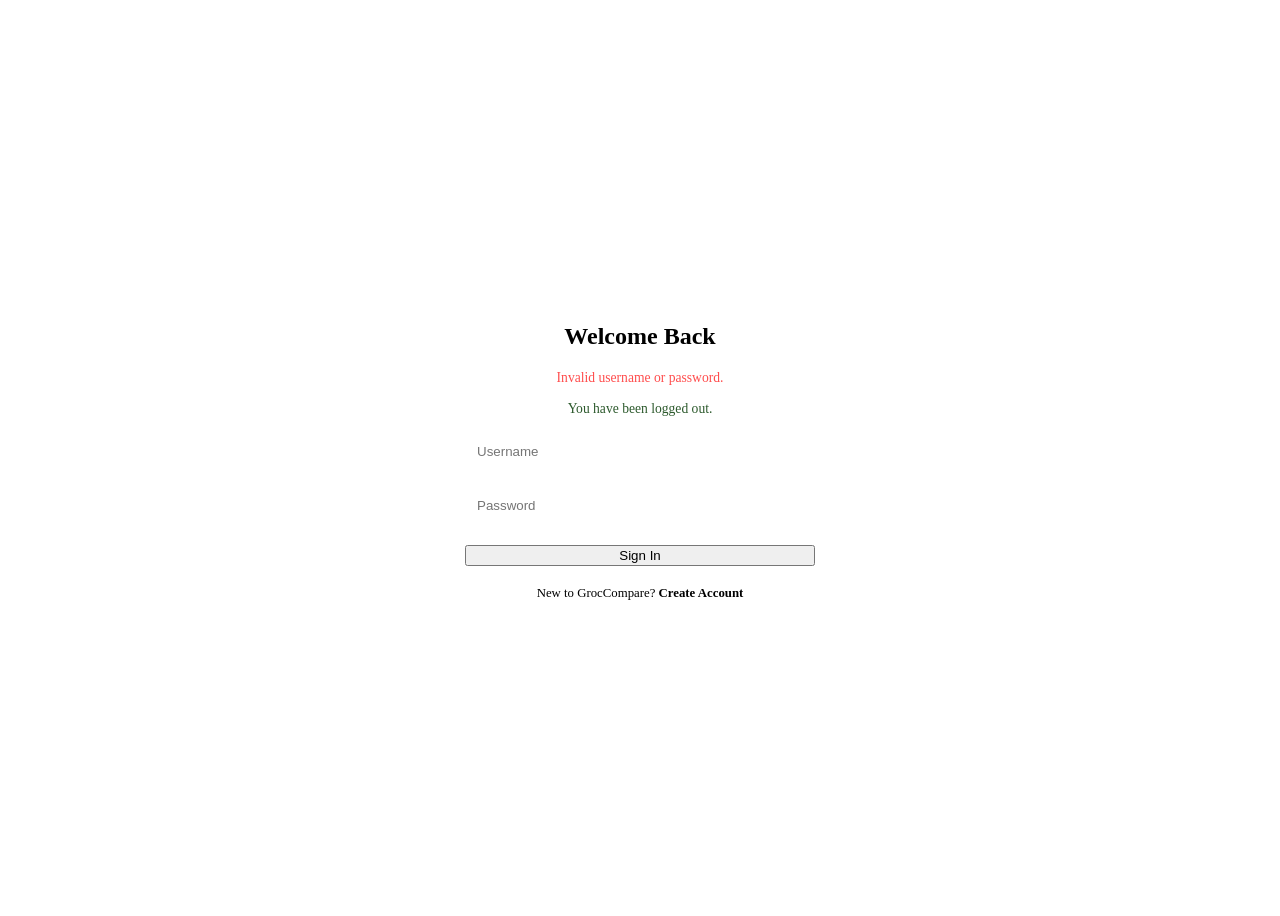
<file: target/classes/templates/login.html>
<!DOCTYPE html>
<html xmlns:th="http://www.thymeleaf.org">
<head>
    <meta charset="UTF-8">
    <title>GrocCompare | Login</title>
    <link rel="stylesheet" th:href="@{/css/styles.css}">
</head>
<body style="background: var(--grey-100); height: 100vh; display: flex; align-items: center; justify-content: center;">

    <div style="background: var(--white); padding: 40px; border-radius: 24px; box-shadow: var(--shadow-light); width: 350px; text-align: center;">
        <h2 style="margin-bottom: 20px;">Welcome Back</h2>

        <div th:if="${param.error}" style="color: #ff4d4d; margin-bottom: 15px; font-size: 0.85rem;">
            Invalid username or password.
        </div>
        
        <div th:if="${param.logout}" style="color: #2d5a2d; margin-bottom: 15px; font-size: 0.85rem;">
            You have been logged out.
        </div>

        <form th:action="@{/login}" method="post">
            <input type="text" name="username" placeholder="Username" required
                   style="width:100%; margin-bottom:15px; padding:12px; border:1px solid var(--grey-200); border-radius:12px; outline:none;">
            
            <input type="password" name="password" placeholder="Password" required
                   style="width:100%; margin-bottom:20px; padding:12px; border:1px solid var(--grey-200); border-radius:12px; outline:none;">
            
            <button type="submit" class="search-trigger" style="width:100%;">Sign In</button>
        </form>

        <p style="margin-top:20px; font-size:0.8rem; color: var(--text-555);">
            New to GrocCompare? <a th:href="@{/register}" style="color:var(--text-222); font-weight:600; text-decoration:none;">Create Account</a>
        </p>
    </div>

</body>
</html>
</file>
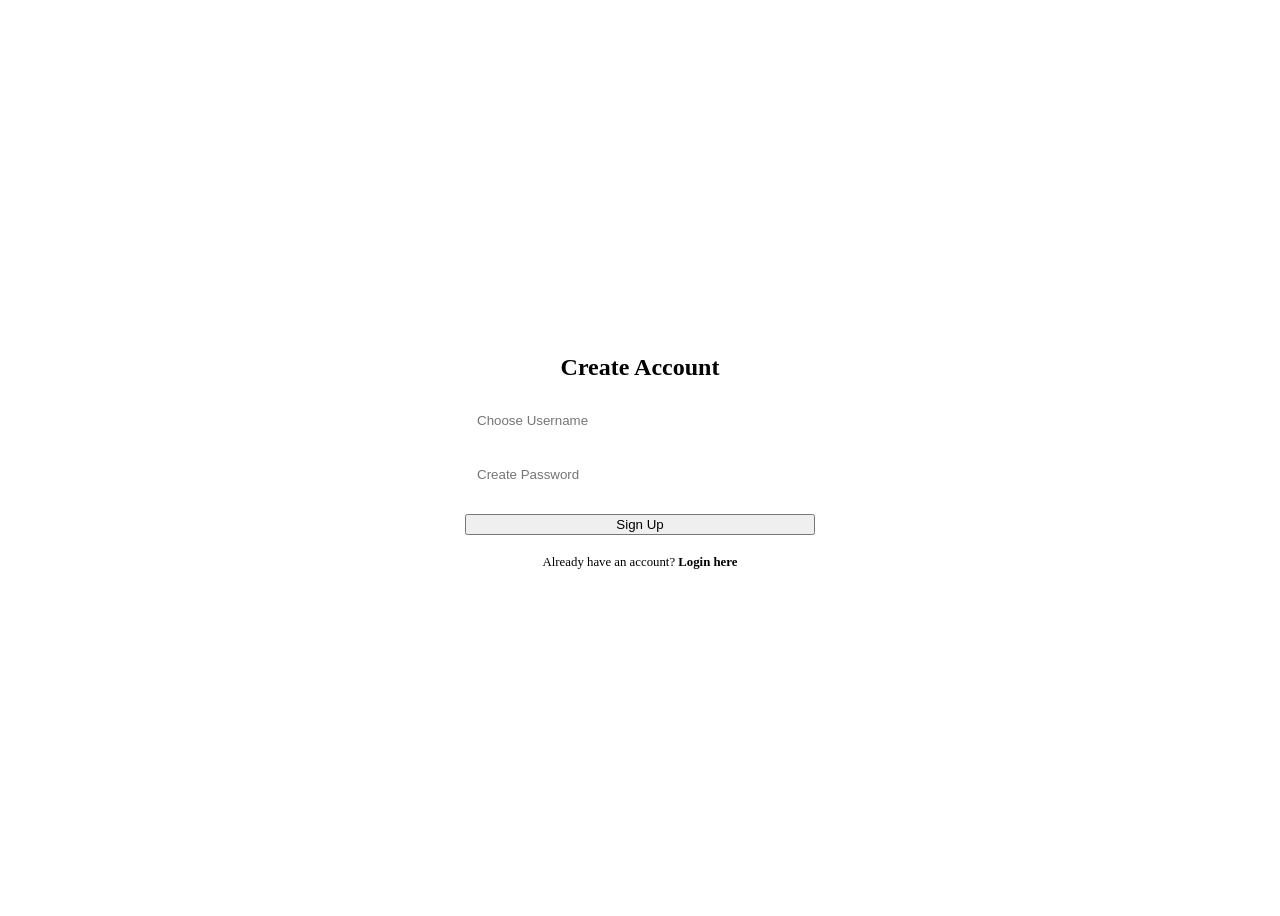
<file: target/classes/templates/register.html>
<!DOCTYPE html>
<html xmlns:th="http://www.thymeleaf.org">
<head>
    <meta charset="UTF-8">
    <title>Join GrocCompare</title>
    <link rel="stylesheet" th:href="@{/css/styles.css}">
</head>
<body style="background: var(--grey-100); height: 100vh; display: flex; align-items: center; justify-content: center;">

    <div style="background: var(--white); padding: 40px; border-radius: 24px; box-shadow: var(--shadow-light); width: 350px; text-align: center;">
        <h2 style="margin-bottom: 20px;">Create Account</h2>
        
        <form th:action="@{/register}" method="post">
            <input type="text" name="username" placeholder="Choose Username" required
                   style="width:100%; margin-bottom:15px; padding:12px; border:1px solid var(--grey-200); border-radius:12px; outline:none;">
            
            <input type="password" name="password" placeholder="Create Password" required
                   style="width:100%; margin-bottom:20px; padding:12px; border:1px solid var(--grey-200); border-radius:12px; outline:none;">
            
            <button type="submit" class="search-trigger" style="width:100%;">Sign Up</button>
        </form>
        
        <p style="margin-top:20px; font-size:0.8rem; color: var(--text-555);">
            Already have an account? <a th:href="@{/login}" style="color:var(--text-222); font-weight:600; text-decoration:none;">Login here</a>
        </p>
    </div>

</body>
</html>
</file>
